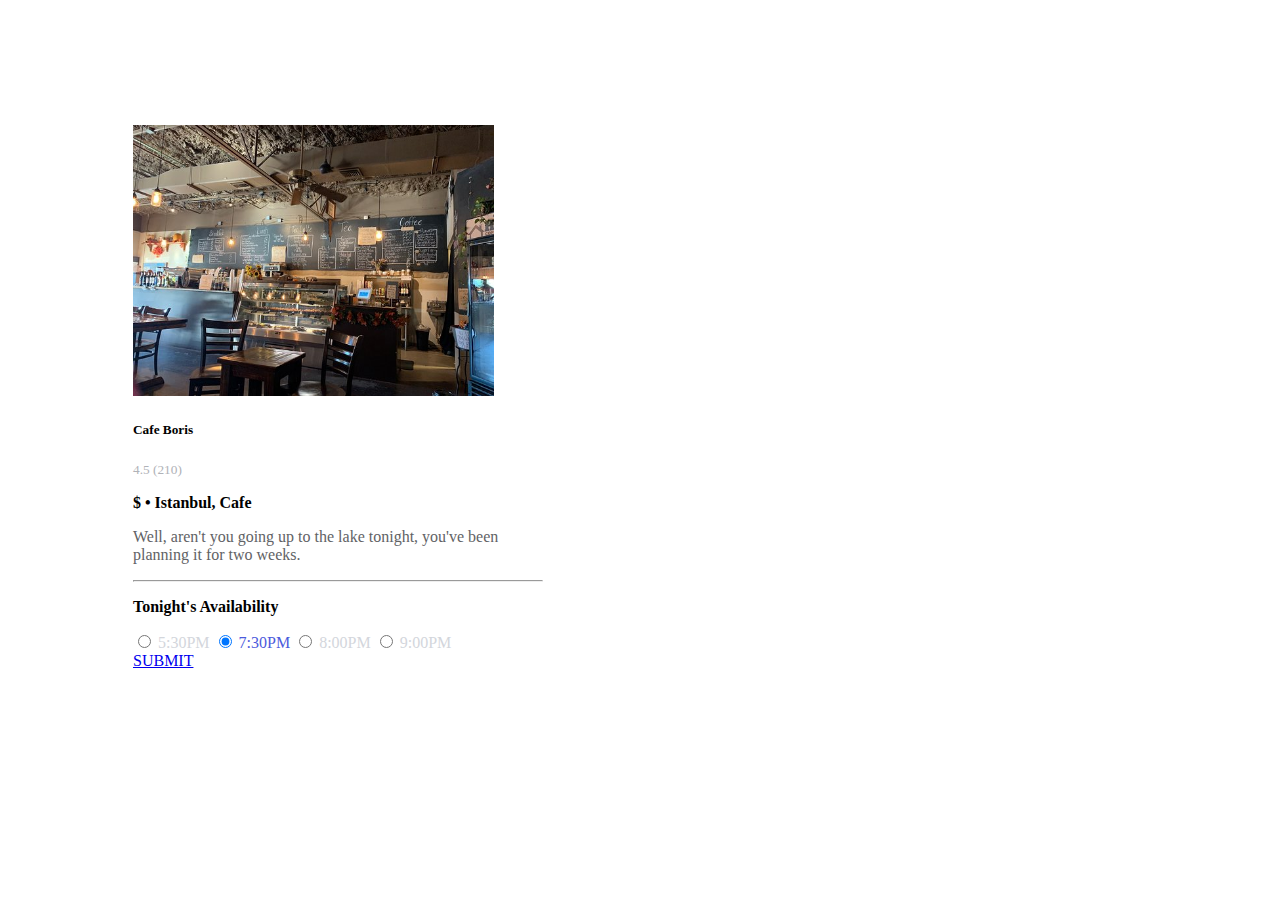
<file: Frontend/Week3/CoffeeBoris/index.html>
<!DOCTYPE html>
<html lang="en">
<head>
    <meta charset="UTF-8">
    <link rel="stylesheet" href="css/styles.css">
    <link href="https://cdn.jsdelivr.net/npm/bootstrap@5.2.0/dist/css/bootstrap.min.css" rel="stylesheet" integrity="sha384-gH2yIJqKdNHPEq0n4Mqa/HGKIhSkIHeL5AyhkYV8i59U5AR6csBvApHHNl/vI1Bx" crossorigin="anonymous">
    <link rel="stylesheet" href="https://cdnjs.cloudflare.com/ajax/libs/font-awesome/6.2.0/css/all.min.css" integrity="sha512-xh6O/CkQoPOWDdYTDqeRdPCVd1SpvCA9XXcUnZS2FmJNp1coAFzvtCN9BmamE+4aHK8yyUHUSCcJHgXloTyT2A==" crossorigin="anonymous" referrerpolicy="no-referrer" />
    <title>Document</title>
</head>
<body>
    <section class="card" style="width: 25.625rem;">
        <img src="images/CoffeeShop.jpg" class="card-img-top" alt="CoffeeShop">
        <div class="card-body">
            <div class="row">
                <h5 class="card-title">Cafe Boris</h5>
            </div>
            <div class="row mb-3">
                <div class="col rating">
                    <i class="fa-solid fa-star"></i>
                    <i class="fa-solid fa-star"></i>
                    <i class="fa-solid fa-star"></i>
                    <i class="fa-solid fa-star"></i>
                    <i class="fa-solid fa-star" ></i>
                    <small>4.5 (210)</small>
                </div> 
            </div>
            <p><b>$ • Istanbul, Cafe</b></p>
            <p class="card-text">Well, aren't you going up to the lake tonight, you've been planning it for two weeks.</p>
            <hr>
            <p><b>Tonight's Availability</b></p>
            <div class="row mb-3">
                <div class="col times">
                    <input type="radio" class="btn-check " name="options-outlined" id="radio-1" autocomplete="off">
                    <label class="btn btn-outline-purple" for="radio-1">5:30PM</label>

                    <input type="radio" class="btn-check" name="options-outlined" id="radio-2" autocomplete="off" checked>
                    <label class="btn btn-outline-purple" for="radio-2">7:30PM</label>

                    <input type="radio" class="btn-check" name="options-outlined" id="radio-3" autocomplete="off">
                    <label class="btn btn-outline-purple" for="radio-3">8:00PM</label>

                    <input type="radio" class="btn-check" name="options-outlined" id="radio-4" autocomplete="off">
                    <label class="btn btn-outline-purple" for="radio-4" >9:00PM</label>
                </div>
            </div>
            
            <div class="d-grid gap-2">
                <a href="#" class="btn btn-primary">SUBMIT</a>
            </div>
           
        </div>
    </section>
    <script src="https://cdn.jsdelivr.net/npm/bootstrap@5.2.0/dist/js/bootstrap.bundle.min.js" integrity="sha384-A3rJD856KowSb7dwlZdYEkO39Gagi7vIsF0jrRAoQmDKKtQBHUuLZ9AsSv4jD4Xa" crossorigin="anonymous"></script>
</body>
</html>
</file>
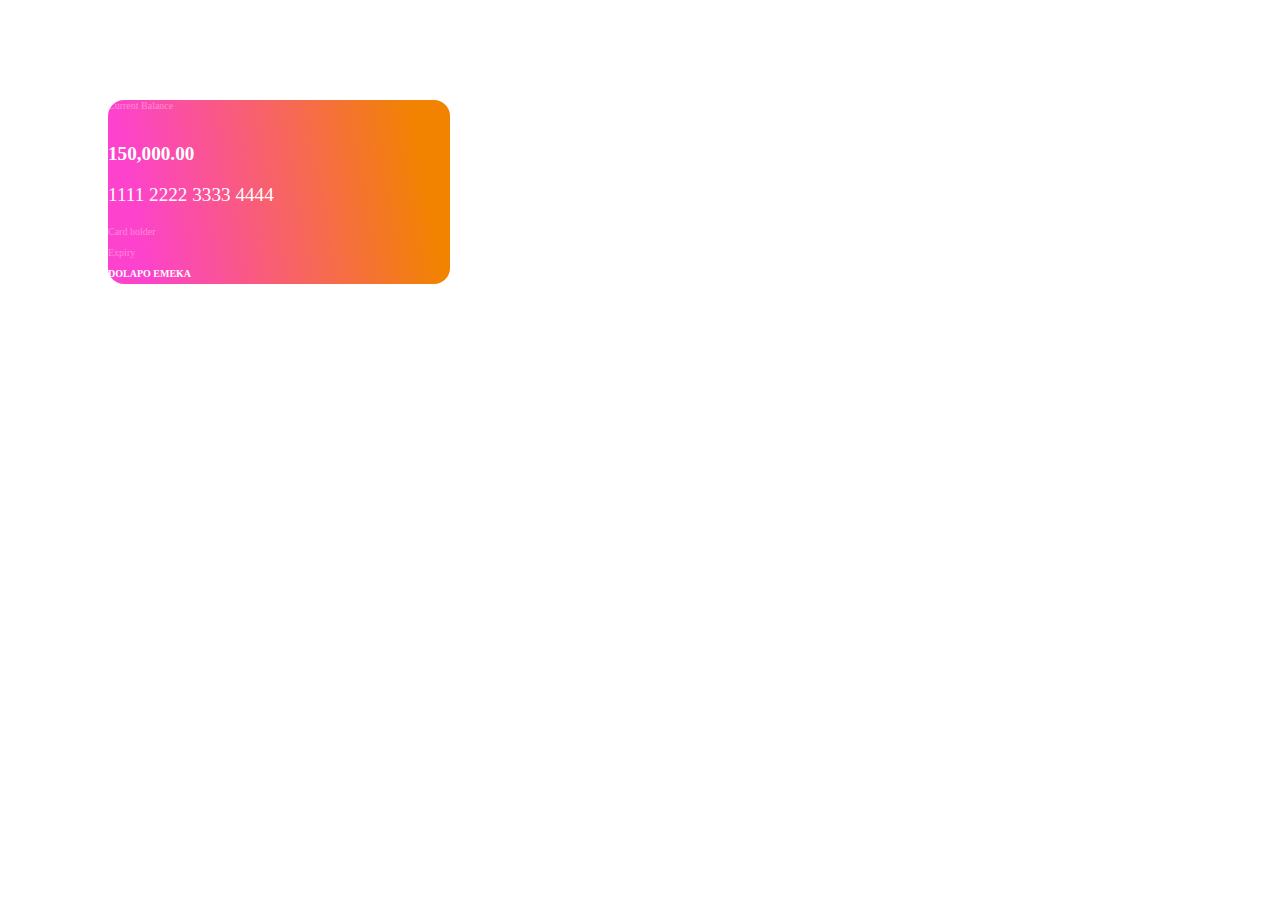
<file: Frontend/Week4/OnurCard/index.html>
<!DOCTYPE html>
<html lang="en">
<head>
    <meta charset="UTF-8">
    <link rel="stylesheet" href="css/styles.css">
    <link href="https://cdn.jsdelivr.net/npm/bootstrap@5.2.0/dist/css/bootstrap.min.css" rel="stylesheet" integrity="sha384-gH2yIJqKdNHPEq0n4Mqa/HGKIhSkIHeL5AyhkYV8i59U5AR6csBvApHHNl/vI1Bx" crossorigin="anonymous">
    <link rel="stylesheet" href="https://cdnjs.cloudflare.com/ajax/libs/font-awesome/6.2.0/css/all.min.css" integrity="sha512-xh6O/CkQoPOWDdYTDqeRdPCVd1SpvCA9XXcUnZS2FmJNp1coAFzvtCN9BmamE+4aHK8yyUHUSCcJHgXloTyT2A==" crossorigin="anonymous" referrerpolicy="no-referrer" />
    <title>Document</title>
</head>
<body>
    <section class="my-card">
        <div class="ms-4 pt-3">
            <div class="row">
                <div class="col-9 opacity-text balance-title"><p>Current Balance</p></div>
                <div class="col balance-title" ><i class="fa-brands fa-cc-mastercard opacity-text"></i></div>
                <p class="balance"><b>150,000.00</b></p>
            </div>
            <div class="row card-number">
                <p>1111 2222 3333 4444</p>
            </div>
    
            <div class="row card-infos mt-3">
                <p class="col-4 opacity-text">Card holder</p>
                <p class="col-8 opacity-text">Expiry</p>
            
                <p class="col-4"><b>DOLAPO EMEKA</b></p>
                <p class="col-4"><b>01/23</b></p>
                <p class="col-2"><b>PERSONAL</b></p>
            </div>
        </div>

    </section>
    <script src="https://cdn.jsdelivr.net/npm/bootstrap@5.2.0/dist/js/bootstrap.bundle.min.js" integrity="sha384-A3rJD856KowSb7dwlZdYEkO39Gagi7vIsF0jrRAoQmDKKtQBHUuLZ9AsSv4jD4Xa" crossorigin="anonymous"></script>
</body>
</html>
</file>
<file: Frontend/Week3/CoffeeBoris/css/styles.css>
section {
    margin: 125px;
}

section > img {
    width: 22.563rem !important;
    margin: 0 auto;
}

.rating > i {
    color: #FFD600;
}

.rating > i:nth-child(5) {
    color: #C4C4C4
}

.rating > small {
    color: #B0B2B8;
}

.card-text {
    color: #616265;
}

.times > label {
    color: #D3D6DC;
    border-color: #D3D6DC;
}

.btn-check:checked+.btn, .btn-outline-purple:hover {
    border-color: #4C5ADC !important;
    color: #4C5ADC !important;
}
</file>
<file: Frontend/Week4/OnurCard/css/styles.css>
.my-card {
    border-radius: 16px;
    margin: 100px;
    background: linear-gradient(80deg, #FD42CD 10%, #F28300 90%);
    width: 21.375rem;
    height: 11.5rem;
}

p {
    color: white;
    font-size: 10px;
}

.balance-title {
    height: 12px;
}

.opacity-text {
    color: white;
    margin-bottom: 0;
    opacity: 0.35;
}

.card-number > p, .balance{
    font-size: 1.2rem;
}
</file>
